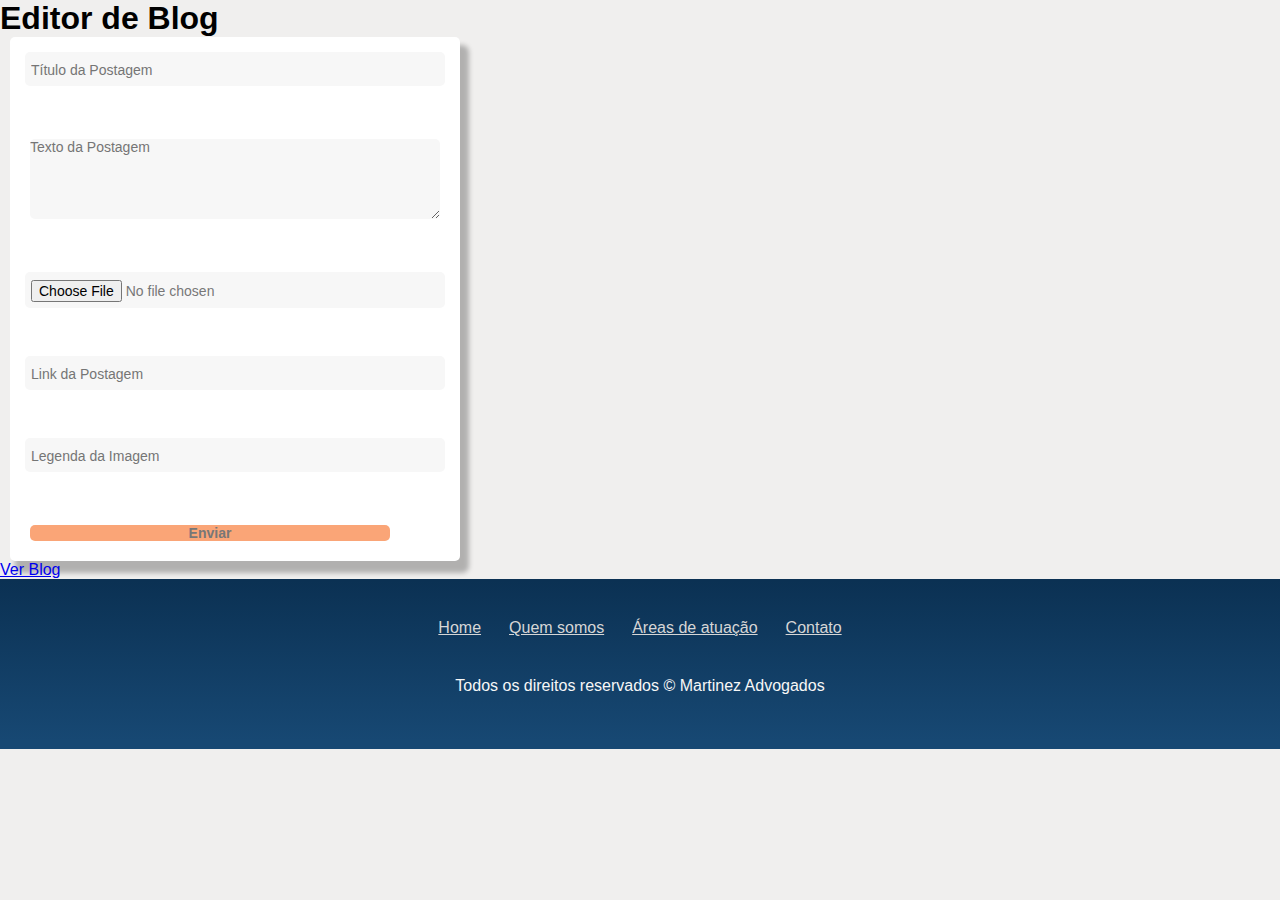
<file: blog-edit.html>
<!DOCTYPE html>
<html lang="pt-br">
<head>
    <meta charset="UTF-8">
    <meta name="viewport" content="width=device-width, initial-scale=1.0">
    <title>Martinez Advogado</title>
    <link href="./style.css" rel="stylesheet"> 
    <link rel="shortcut icon" type="imagex/png" href="./Captura-de-Tela-2024-04-04-às-17.03.46.ico">
    <link rel="stylesheet" href="https://cdnjs.cloudflare.com/ajax/libs/font-awesome/4.5.0/css/font-awesome.min.css">

    <script src="script.js"></script>
</head>

<body>
    <div class="editor-container">
        <h1>Editor de Blog</h1>
        <form id="postForm">
            <input type="text" id="postTitle" placeholder="Título da Postagem" required><br>
            <textarea id="postContent" rows="5" placeholder="Texto da Postagem" required></textarea><br>
            <input type="file" id="postImage" accept="image/*"><br>
            <input type="text" id="postLink" placeholder="Link da Postagem"><br>
            <input type="text" id="postImageCaption" placeholder="Legenda da Imagem"><br>
            <button type="button" onclick="savePost()">Enviar</button>
        </form>
        <a href="blog.html">Ver Blog</a>
    </div>
 


<footer>
    <nav class="nave2">
        <a class="linkmenu" href="./index.html">Home</a>
        <a class="linkmenu" href="./index.html#quemsomos">Quem somos</a>
        <a class="linkmenu" href="./servicos.html">Áreas de atuação</a>
        <a class="linkmenu" href="./contato.html">Contato</a>

      </nav>
      <p> Todos os direitos reservados © Martinez Advogados </p>
</footer>
 
</body>
</html>
</file>
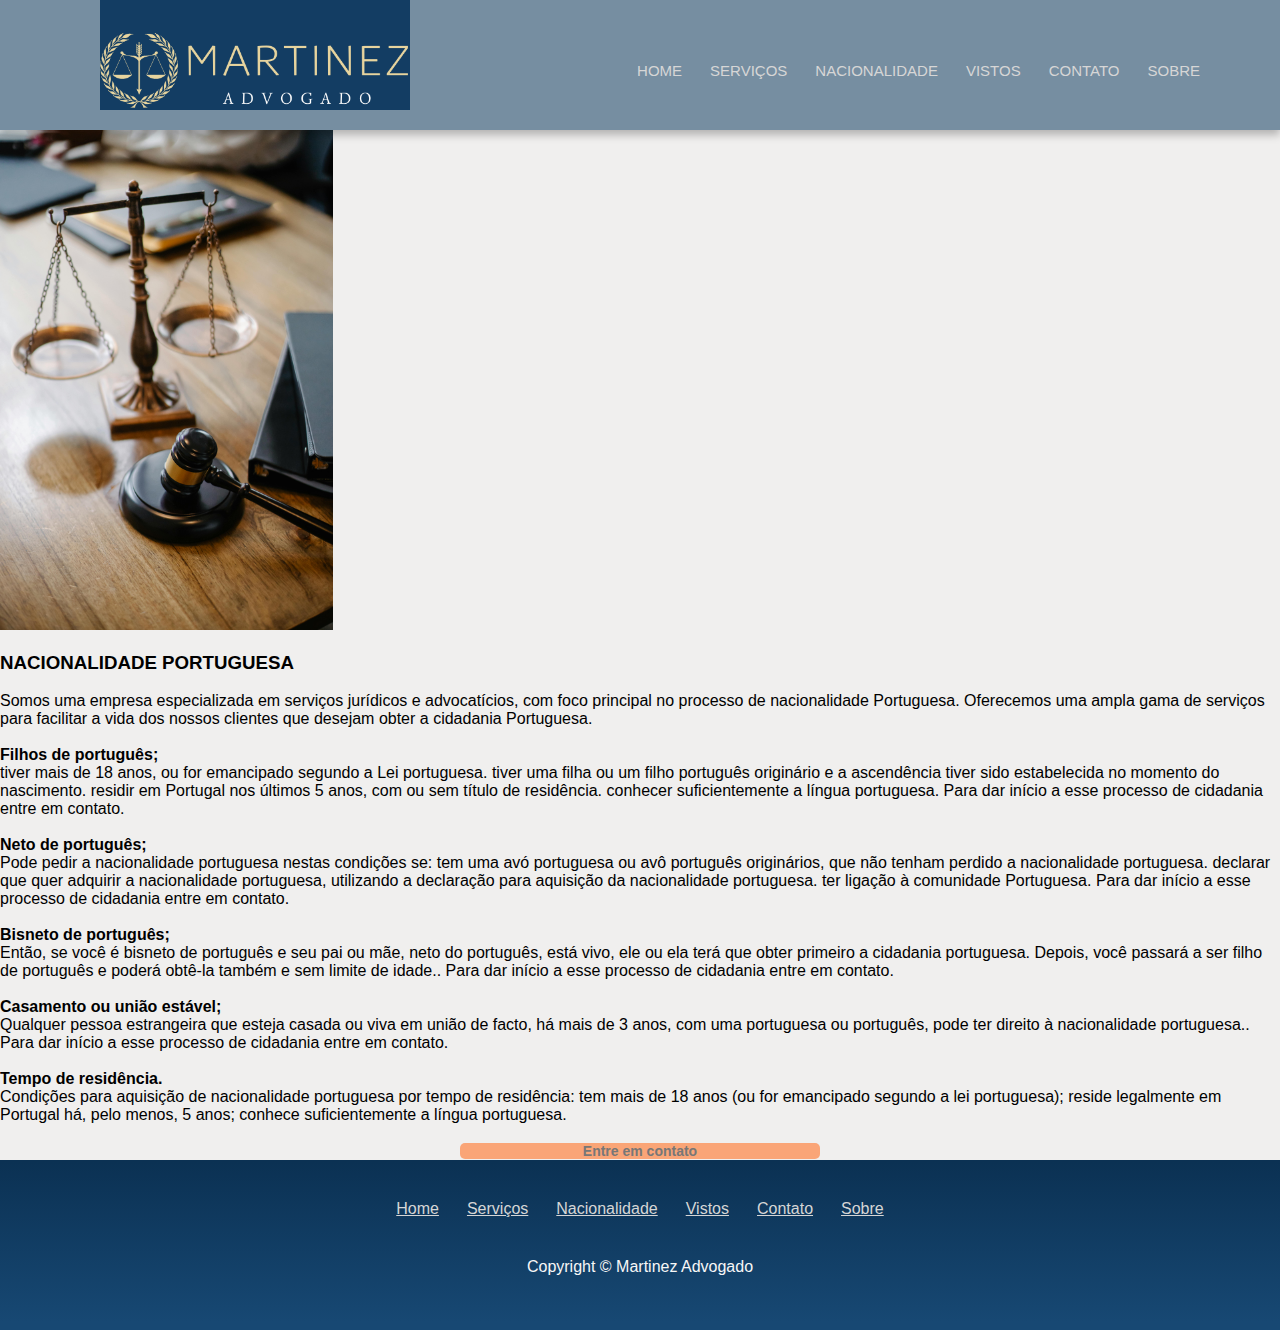
<file: nacionalidade.html>
<!DOCTYPE html>
<html lang="pt-br">
<head>
    <meta charset="UTF-8">
    <meta name="viewport" content="width=device-width, initial-scale=1.0">
    <title>Martinez Advogado</title>
    <link href="./style.css" rel="stylesheet"> 
    <script defer src="./app.js"></script>
</head>
<body>
    <header>
    <div class="brand">
        <img src="./logotipo moderna para escritório de advocacia (2) - cópia.png">
    </div>
      <nav class="nave">
        <a class="linkmenu" href="./index.html">Home</a>
        <a class="linkmenu" href="./servicos.html">Serviços</a>
        <a class="linkmenu" href="./nacionalidade.html">Nacionalidade</a>
        <a class="linkmenu" href="./contato.html">Vistos</a>
        <a class="linkmenu" href="./index.html#contatos">Contato</a>
        <a class="linkmenu" href="./contato.html">Sobre</a>

      </nav>
    </header>

<div class="servicios">
    <img class="foto10" src="./pexels-sora-shimazaki-5669619 (1).jpg" height="500px">
    <br> 
</div>
 <br> 

        <div class="nacionalidades" id="nacionalidade">
            <h3>NACIONALIDADE PORTUGUESA</h3>
            <br> 
            <p class="textoz">Somos uma empresa especializada em serviços jurídicos e advocatícios, com foco principal no processo de nacionalidade Portuguesa. Oferecemos uma ampla gama de serviços para facilitar a vida dos nossos clientes que desejam obter a cidadania Portuguesa.</p>

            <br>
            <ol>
             <li id="filho"><h4>Filhos de português;</h4></li>
             <p> tiver mais de 18 anos, ou for emancipado segundo a Lei portuguesa. tiver uma filha ou um filho português originário e a ascendência tiver sido estabelecida no momento do nascimento. residir em Portugal nos últimos 5 anos, com ou sem título de residência. conhecer suficientemente a língua portuguesa. Para dar início a esse processo de cidadania entre em contato.</p>
             <br>
             <li id="neto"><h4>Neto de português;</h4></li>
             <p> Pode pedir a nacionalidade portuguesa nestas condições se: tem uma avó portuguesa ou avô português originários, que não tenham perdido a nacionalidade portuguesa. declarar que quer adquirir a nacionalidade portuguesa, utilizando a declaração para aquisição da nacionalidade portuguesa. ter ligação à comunidade Portuguesa. Para dar início a esse processo de cidadania entre em contato.</p>
             <br>
 
             <li id="bisneto"><h4>Bisneto de português;</h4></li>
             <p> Então, se você é bisneto de português e seu pai ou mãe, neto do português, está vivo, ele ou ela terá que obter primeiro a cidadania portuguesa. Depois, você passará a ser filho de português e poderá obtê-la também e sem limite de idade.. Para dar início a esse processo de cidadania entre em contato.</p>
             <br>

             <li id="casamento"><h4>Casamento ou união estável;</h4></li>
             <p> Qualquer pessoa estrangeira que esteja casada ou viva em união de facto, há mais de 3 anos, com uma portuguesa ou português, pode ter direito à nacionalidade portuguesa.. Para dar início a esse processo de cidadania entre em contato.</p>
             <br>

             <li id="temporesidencia"><h4>Tempo de residência.</h4></li>
             <p>Condições para aquisição de nacionalidade portuguesa por tempo de residência: tem mais de 18 anos (ou for emancipado segundo a lei portuguesa); reside legalmente em Portugal há, pelo menos, 5 anos; conhece suficientemente a língua portuguesa.</p> 
             <br>

            </ol>
        </div>


        <div class="botaozinho">
            <a href="https://wa.me/351967900463"><button class="calltoaction"> Entre em contato </button> </a>
        </div>


    <footer>
        <nav class="nave2">
            <a class="linkmenu" href="./index.html">Home</a>
            <a class="linkmenu" href="./servicos.html">Serviços</a>
            <a class="linkmenu" href="./massagem.html">Nacionalidade</a>
            <a class="linkmenu" href="./contato.html">Vistos</a>
            <a class="linkmenu" href="./index.html#contatos">Contato</a>
            <a class="linkmenu" href="./sobre.html">Sobre</a>
    
          </nav>
          <p> Copyright © Martinez Advogado </p>
    </footer>
     
</body>
</html>
</file>
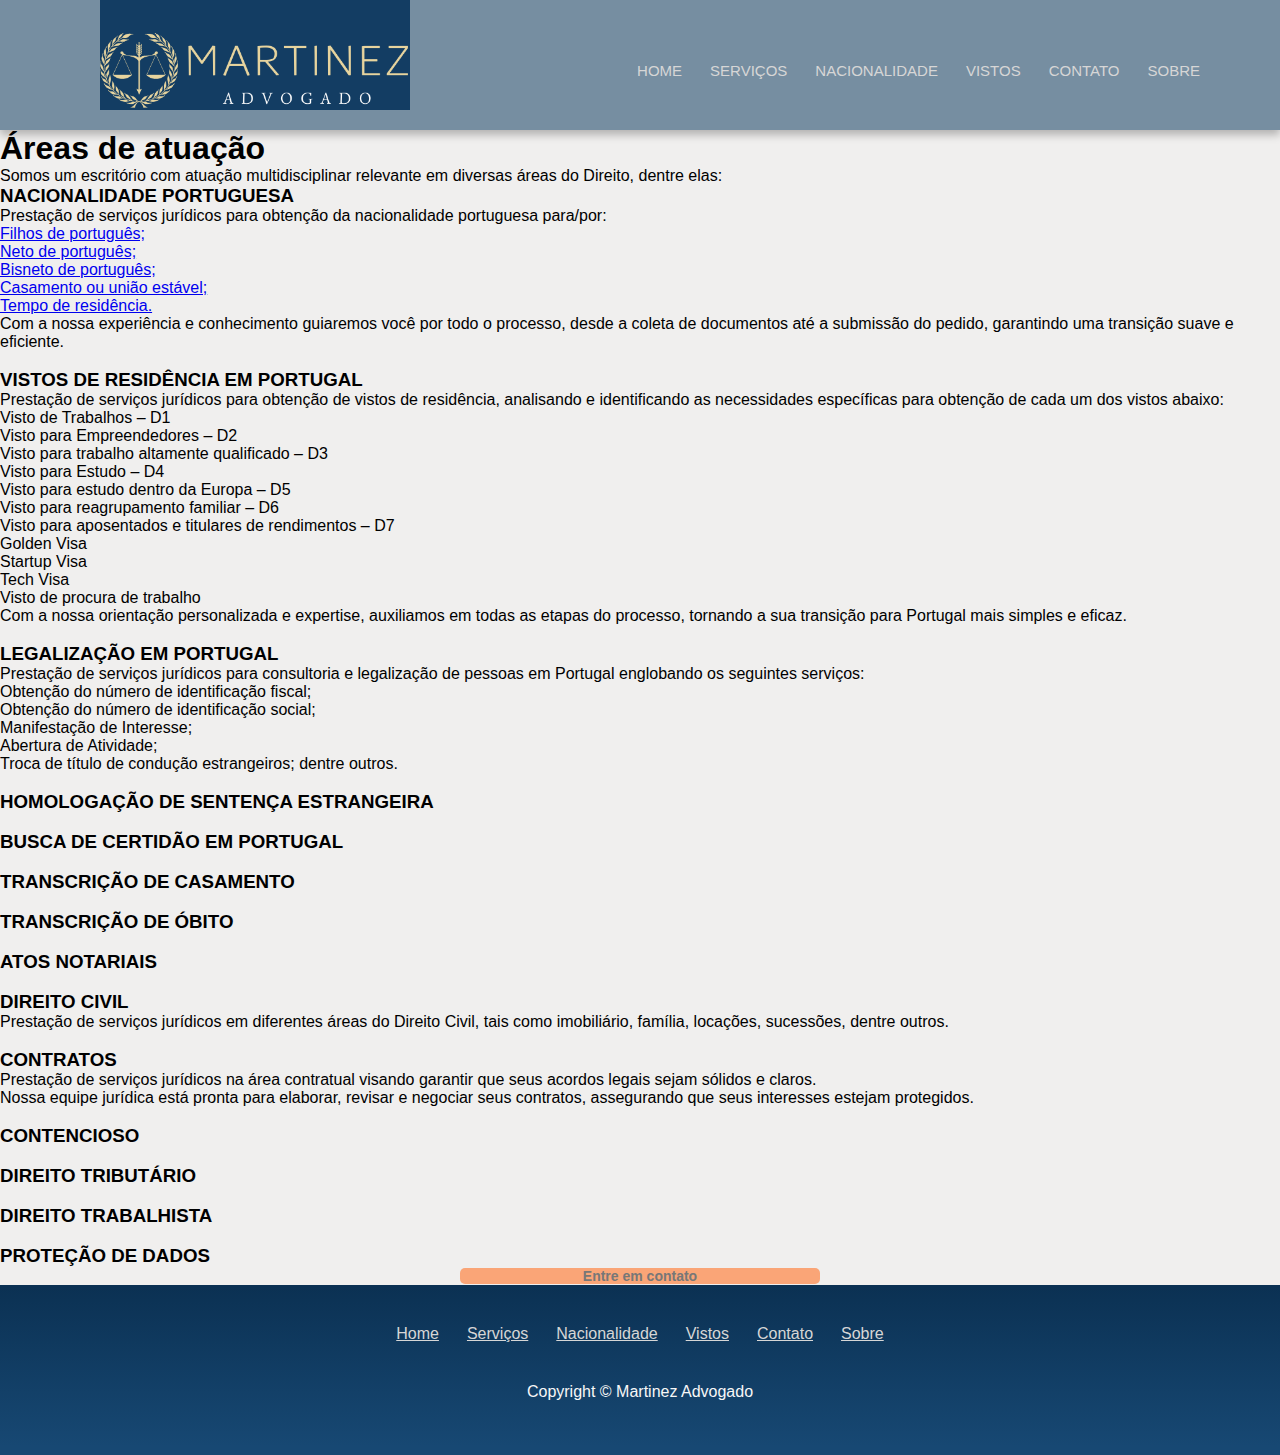
<file: servicos.html>
<!DOCTYPE html>
<html lang="pt-br">
<head>
    <meta charset="UTF-8">
    <meta name="viewport" content="width=device-width, initial-scale=1.0">
    <title>Martinez Advogado</title>
    <link href="./style.css" rel="stylesheet"> 
    <script defer src="./app.js"></script>
</head>
<body>
    <header>
    <div class="brand">
        <img src="./logotipo moderna para escritório de advocacia (2) - cópia.png">
    </div>
      <nav class="nave">
        <a class="linkmenu" href="./index.html">Home</a>
        <a class="linkmenu" href="./servicos.html">Serviços</a>
        <a class="linkmenu" href="./nacionalidade.html">Nacionalidade</a>
        <a class="linkmenu" href="./contato.html">Vistos</a>
        <a class="linkmenu" href="./index.html#contatos">Contato</a>
        <a class="linkmenu" href="./contato.html">Sobre</a>

      </nav>
    </header>



    <div class="servicos">
        <h1> Áreas de atuação </h1>
        <p>Somos um escritório com atuação multidisciplinar relevante em diversas áreas do Direito, dentre elas:
        </p>
        </div>

       <div class="atividade">
        <div class="card1">
        <h3>NACIONALIDADE PORTUGUESA</h3>
        <p>Prestação de serviços jurídicos para obtenção da nacionalidade portuguesa para/por:</p>
        
        <ol>
          <a href="./nacionalidade.html#filho"><li>Filhos de português;</li></a> 
          <a href="./nacionalidade.html#neto"><li>Neto de português;</li></a>
          <a href="./nacionalidade.html#bisneto"><li>Bisneto de português;</li></a>
          <a href="./nacionalidade.html#casamento"><li>Casamento ou união estável;</li></a>
          <a href="./nacionalidade.html#temporesidencia"> <li>Tempo de residência.</li></a>
        </ol>
      <p>  Com a nossa experiência e conhecimento guiaremos você por todo o processo, desde a coleta de documentos até a submissão do pedido, garantindo uma transição suave e eficiente. </p>
    </div>

      <br>
      <div class="card2" id="vistos">
       <h3>VISTOS DE RESIDÊNCIA EM PORTUGAL</h3> 
       <p> Prestação de serviços jurídicos para obtenção de vistos de residência, analisando e identificando as necessidades específicas para obtenção de cada um dos vistos abaixo:</p>
       <ul>
        <li>Visto de Trabalhos – D1       </li>    
        <li>Visto para Empreendedores – D2</li>
        <li>Visto para trabalho altamente qualificado – D3    </li>              
        <li>Visto para Estudo – D4</li>
        <li>Visto para estudo dentro da Europa – D5        </li>                    
        <li>Visto para reagrupamento familiar – D6 </li>
        <li>Visto para aposentados e titulares de rendimentos – D7</li>  
        <li>Golden Visa</li>
        <li>Startup Visa</li>                                                                           
        <li>Tech Visa</li>
        <li>Visto de procura de trabalho</li>
        </ul> 
        <p>Com a nossa orientação personalizada e expertise, auxiliamos em todas as etapas do processo, tornando a sua transição para Portugal mais simples e eficaz.</p>
        </div>
        <br>

        <h3 id="legalizacao">LEGALIZAÇÃO EM PORTUGAL</h3>
       <p>Prestação de serviços jurídicos para consultoria e legalização de pessoas em Portugal englobando os seguintes serviços:</p> 
        <ul>
        <li>Obtenção do número de identificação fiscal;</li> 
        <li>Obtenção do número de identificação social;</li> 
        <li>Manifestação de Interesse;</li> 
        <li>Abertura de Atividade;</li> 
        <li>Troca de título de condução estrangeiros; dentre outros.</li> 
        </ul>
        <br>
       <h3>HOMOLOGAÇÃO DE SENTENÇA ESTRANGEIRA</h3> 
       <br>

       <h3> BUSCA DE CERTIDÃO EM PORTUGAL</h3>
       <br>

       <h3>TRANSCRIÇÃO DE CASAMENTO</h3>
       <br>

       <h3> TRANSCRIÇÃO DE ÓBITO</h3>
        <br>

        <h3> ATOS NOTARIAIS</h3>
        <br>
        <h3> DIREITO CIVIL</h3>
        <p>Prestação de serviços jurídicos em diferentes áreas do Direito Civil, tais como imobiliário, família, locações, sucessões, dentre outros.</p>
        <br>

        <h3>CONTRATOS</h3> 
       <p>Prestação de serviços jurídicos na área contratual visando garantir que seus acordos legais sejam sólidos e claros.</p>
       <p>Nossa equipe jurídica está pronta para elaborar, revisar e negociar seus contratos, assegurando que seus interesses estejam protegidos.</p>
       <br>

       <h3> CONTENCIOSO</h3>
       <br>

       <h3>DIREITO TRIBUTÁRIO</h3>
       <br>

       <h3> DIREITO TRABALHISTA</h3>
       <br>

       <h3>PROTEÇÃO DE DADOS</h3>
                
    </div>

<div class="botaozinho">
    <a href="https://wa.me/351967900463"><button class="calltoaction"> Entre em contato </button> </a>
</div>
    <footer>
        <nav class="nave2">
            <a class="linkmenu" href="./index.html">Home</a>
            <a class="linkmenu" href="./servicos.html">Serviços</a>
            <a class="linkmenu" href="./nacionalidade.html">Nacionalidade</a>
            <a class="linkmenu" href="./contato.html">Vistos</a>
            <a class="linkmenu" href="./index.html#contatos">Contato</a>
            <a class="linkmenu" href="./sobre.html">Sobre</a>
    
          </nav>
          <p> Copyright © Martinez Advogado </p>
    </footer>
     
</body>
</html>
</file>
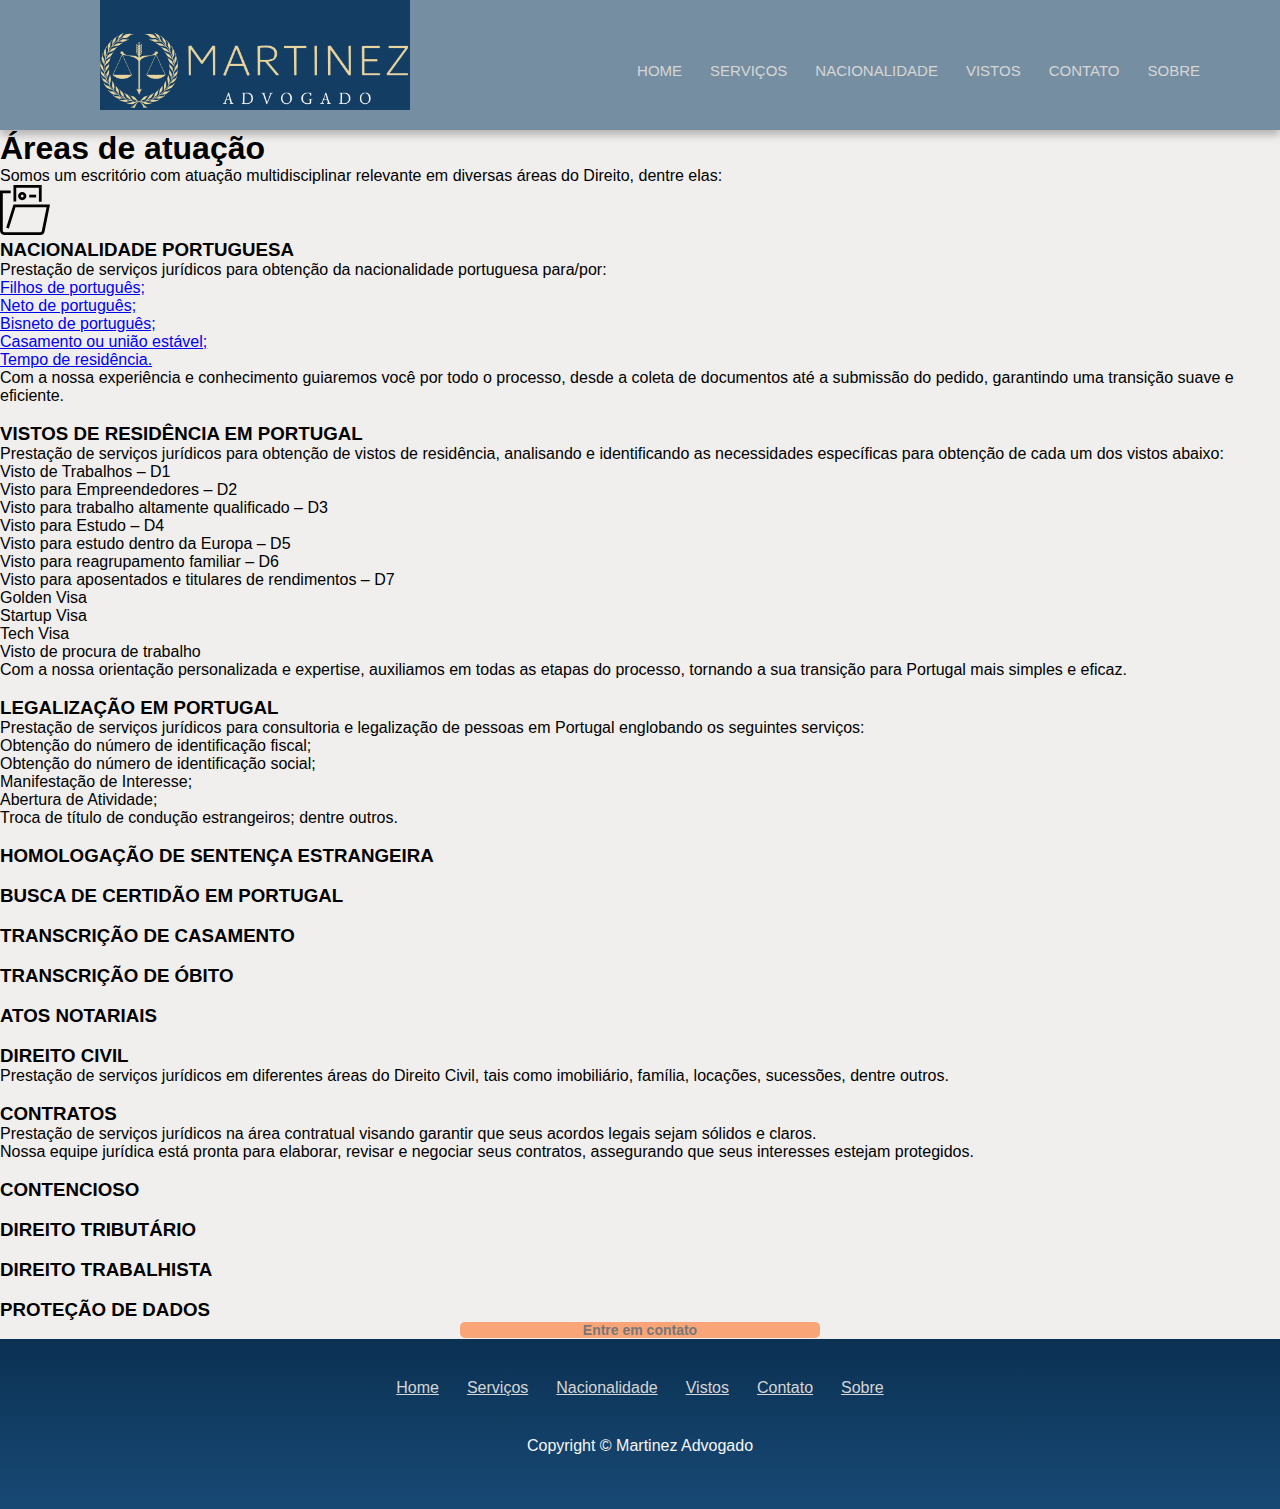
<file: servicos2.html>
<!DOCTYPE html>
<html lang="pt-br">
<head>
    <meta charset="UTF-8">
    <meta name="viewport" content="width=device-width, initial-scale=1.0">
    <title>Martinez Advogado</title>
    <link href="./style.css" rel="stylesheet"> 
    <script defer src="./app.js"></script>
</head>
<body>
    <header>
    <div class="brand">
        <img src="./logotipo moderna para escritório de advocacia (2) - cópia.png">
    </div>
      <nav class="nave">
        <a class="linkmenu" href="./index.html">Home</a>
        <a class="linkmenu" href="./servicos.html">Serviços</a>
        <a class="linkmenu" href="./nacionalidade.html">Nacionalidade</a>
        <a class="linkmenu" href="./contato.html">Vistos</a>
        <a class="linkmenu" href="./index.html#contatos">Contato</a>
        <a class="linkmenu" href="./contato.html">Sobre</a>

      </nav>
    </header>



    <div class="servicos">
        <h1> Áreas de atuação </h1>
        <p>Somos um escritório com atuação multidisciplinar relevante em diversas áreas do Direito, dentre elas:
        </p>
        </div>

       <div class="atividade">
        <div class="card1">
            <img class="svgcard" src="./bank-svgrepo-com.svg" height="50px">
        <h3>NACIONALIDADE PORTUGUESA</h3>
        <p>Prestação de serviços jurídicos para obtenção da nacionalidade portuguesa para/por:</p>
        
        <ol>
          <a href="./nacionalidade.html#filho"><li>Filhos de português;</li></a> 
          <a href="./nacionalidade.html#neto"><li>Neto de português;</li></a>
          <a href="./nacionalidade.html#bisneto"><li>Bisneto de português;</li></a>
          <a href="./nacionalidade.html#casamento"><li>Casamento ou união estável;</li></a>
          <a href="./nacionalidade.html#temporesidencia"> <li>Tempo de residência.</li></a>
        </ol>
      <p>  Com a nossa experiência e conhecimento guiaremos você por todo o processo, desde a coleta de documentos até a submissão do pedido, garantindo uma transição suave e eficiente. </p>
    </div>

      <br>
      <div class="card2">
        
       <h3>VISTOS DE RESIDÊNCIA EM PORTUGAL</h3> 
       <p> Prestação de serviços jurídicos para obtenção de vistos de residência, analisando e identificando as necessidades específicas para obtenção de cada um dos vistos abaixo:</p>
       <ul>
        <li>Visto de Trabalhos – D1       </li>    
        <li>Visto para Empreendedores – D2</li>
        <li>Visto para trabalho altamente qualificado – D3    </li>              
        <li>Visto para Estudo – D4</li>
        <li>Visto para estudo dentro da Europa – D5        </li>                    
        <li>Visto para reagrupamento familiar – D6 </li>
        <li>Visto para aposentados e titulares de rendimentos – D7</li>  
        <li>Golden Visa</li>
        <li>Startup Visa</li>                                                                           
        <li>Tech Visa</li>
        <li>Visto de procura de trabalho</li>
        </ul> 
        <p>Com a nossa orientação personalizada e expertise, auxiliamos em todas as etapas do processo, tornando a sua transição para Portugal mais simples e eficaz.</p>
        </div>
        <br>

        <h3>LEGALIZAÇÃO EM PORTUGAL</h3>
       <p>Prestação de serviços jurídicos para consultoria e legalização de pessoas em Portugal englobando os seguintes serviços:</p> 
        <ul>
        <li>Obtenção do número de identificação fiscal;</li> 
        <li>Obtenção do número de identificação social;</li> 
        <li>Manifestação de Interesse;</li> 
        <li>Abertura de Atividade;</li> 
        <li>Troca de título de condução estrangeiros; dentre outros.</li> 
        </ul>
        <br>
       <h3>HOMOLOGAÇÃO DE SENTENÇA ESTRANGEIRA</h3> 
       <br>

       <h3> BUSCA DE CERTIDÃO EM PORTUGAL</h3>
       <br>

       <h3>TRANSCRIÇÃO DE CASAMENTO</h3>
       <br>

       <h3> TRANSCRIÇÃO DE ÓBITO</h3>
        <br>

        <h3> ATOS NOTARIAIS</h3>
        <br>
        <h3> DIREITO CIVIL</h3>
        <p>Prestação de serviços jurídicos em diferentes áreas do Direito Civil, tais como imobiliário, família, locações, sucessões, dentre outros.</p>
        <br>

        <h3>CONTRATOS</h3> 
       <p>Prestação de serviços jurídicos na área contratual visando garantir que seus acordos legais sejam sólidos e claros.</p>
       <p>Nossa equipe jurídica está pronta para elaborar, revisar e negociar seus contratos, assegurando que seus interesses estejam protegidos.</p>
       <br>

       <h3> CONTENCIOSO</h3>
       <br>

       <h3>DIREITO TRIBUTÁRIO</h3>
       <br>

       <h3> DIREITO TRABALHISTA</h3>
       <br>

       <h3>PROTEÇÃO DE DADOS</h3>
                
    </div>

<div class="botaozinho">
    <a href="https://wa.me/351967900463"><button class="calltoaction"> Entre em contato </button> </a>
</div>
    <footer>
        <nav class="nave2">
            <a class="linkmenu" href="./index.html">Home</a>
            <a class="linkmenu" href="./servicos.html">Serviços</a>
            <a class="linkmenu" href="./massagem.html">Nacionalidade</a>
            <a class="linkmenu" href="./contato.html">Vistos</a>
            <a class="linkmenu" href="./index.html#contatos">Contato</a>
            <a class="linkmenu" href="./sobre.html">Sobre</a>
    
          </nav>
          <p> Copyright © Martinez Advogado </p>
    </footer>
     
</body>
</html>
</file>
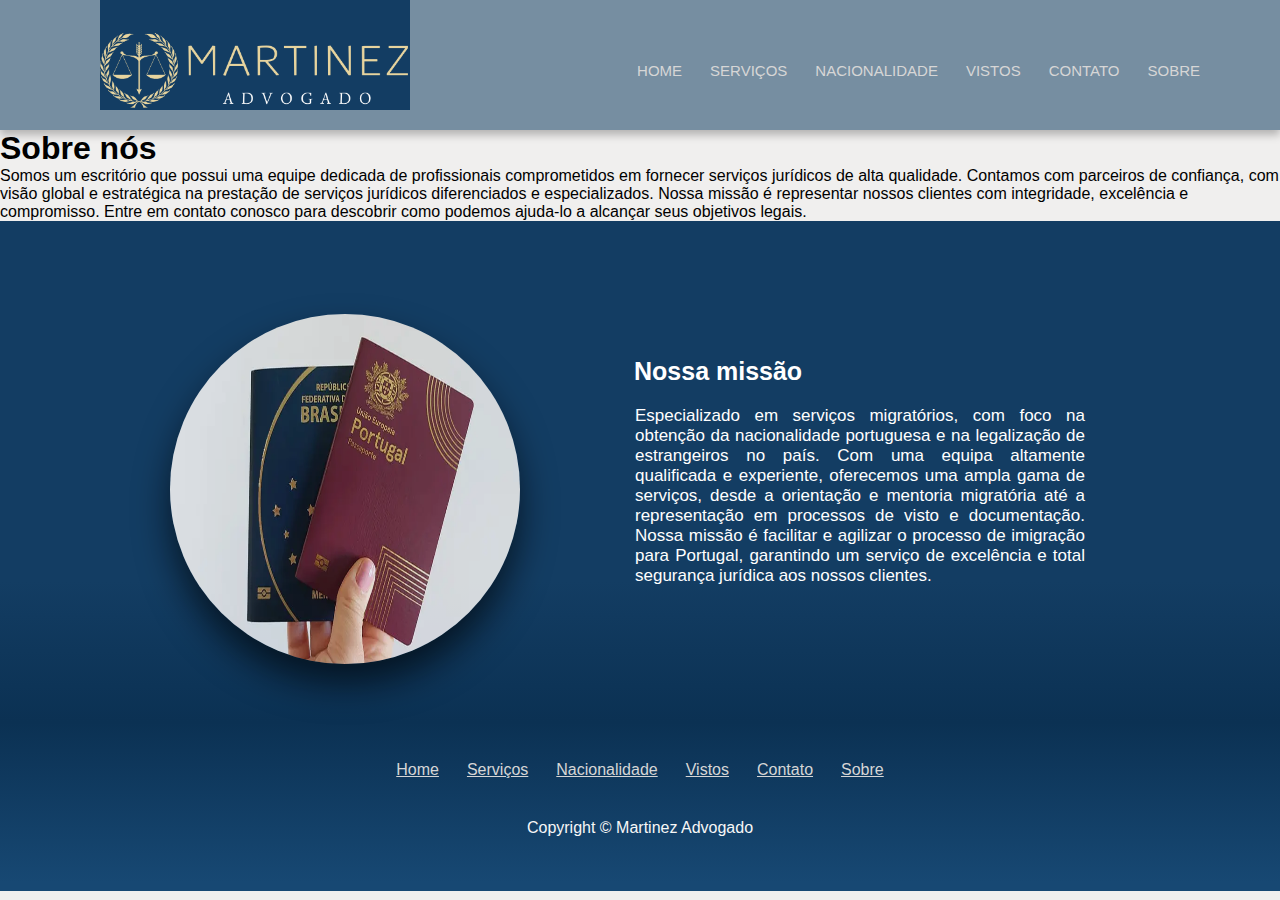
<file: sobre.html>
<!DOCTYPE html>
<html lang="pt-br">
<head>
    <meta charset="UTF-8">
    <meta name="viewport" content="width=device-width, initial-scale=1.0">
    <title>Martinez Advogado</title>
    <link href="./style.css" rel="stylesheet"> 
    <script defer src="./app.js"></script>
</head>
<body>
    <header>
    <div class="brand">
        <img src="./logotipo moderna para escritório de advocacia (2) - cópia.png">
    </div>
      <nav class="nave">
        <a class="linkmenu" href="./index.html">Home</a>
        <a class="linkmenu" href="./terapeutas.html">Serviços</a>
        <a class="linkmenu" href="./massagem.html">Nacionalidade</a>
        <a class="linkmenu" href="./contato.html">Vistos</a>
        <a class="linkmenu" href="./contato.html">Contato</a>
        <a class="linkmenu" href="./contato.html">Sobre</a>

      </nav>
    </header>

 <div class="adv">
    <div class="img-glauco">
        
    </div>
    <div class="text5">
    <h1> Sobre nós </h1>
    <p> Somos um escritório que possui uma equipe dedicada de profissionais comprometidos em fornecer serviços jurídicos de alta qualidade.
      Contamos com parceiros de confiança, com visão global e estratégica na prestação de serviços jurídicos diferenciados e especializados.
      Nossa missão é representar nossos clientes com integridade, excelência e compromisso.
      Entre em contato conosco para descobrir como podemos ajuda-lo a alcançar seus objetivos legais.
       </p>
    </div>
 </div>

    <div class="feat2">
        <div class="img1">
        <img src="./cidadania-portuguesa.webp" height="300px" width="400px">
        </div>
            <div class="text1">
           <h2> Nossa missão</h2>
           <p> Especializado em serviços migratórios, com foco na obtenção da nacionalidade portuguesa e na legalização de estrangeiros no país. Com uma equipa altamente qualificada e experiente, oferecemos uma ampla gama de serviços, desde a orientação e mentoria migratória até a representação em processos de visto e documentação. Nossa missão é facilitar e agilizar o processo de imigração para Portugal, garantindo um serviço de excelência e total segurança jurídica aos nossos clientes.</p>
           </div>
        </div>
        
 
        <footer>
          <nav class="nave2">
              <a class="linkmenu" href="./index.html">Home</a>
              <a class="linkmenu" href="./servicos.html">Serviços</a>
              <a class="linkmenu" href="./massagem.html">Nacionalidade</a>
              <a class="linkmenu" href="./contato.html">Vistos</a>
              <a class="linkmenu" href="./contato.html">Contato</a>
              <a class="linkmenu" href="./sobre.html">Sobre</a>
      
            </nav>
            <p> Copyright © Martinez Advogado </p>
      </footer>
</body>
</html>
</file>
<file: style.css>
* {
    margin: 0;
    padding: 0;
    box-sizing: border-box;
    font-family: sans-serif;
}

html {
    margin: 0;
    padding: 0;
}

header {
    background-color: #133e638c;
    display: flex;
    flex-direction: row;
    justify-content: space-between;
    padding: 20px;
    height: 130px;
    box-shadow: 0 5px 8px rgba(0, 0, 0, 0.252);
    position: relative;
    z-index: 1;
}



.brand img{
 height: 310px;
 width: 310px;
 margin-top: -220px;
 margin-left: 80px;

}

.nave {
    display: flex;
    flex-wrap: wrap;
    justify-content: center;
    align-items: center;
    gap: 8px;
    padding-right: 50px;

}

.nave a {
    text-decoration: none;
    padding: 10px;
    color: #d6d6d6;
    padding-top: 20px;
    text-transform: uppercase;
    font-size: 15px;
 
}

.nave a:hover {
    color: #ffffff;
    border-radius: 50px;
    box-shadow: 0px 0px 10px 1px rgba(0, 0, 0, 0.448);
    background: rgba(11, 49, 83, 0.33);
    background: linear-gradient(0deg, rgba(11, 49, 83, 0.385) 0%, rgba(23, 72, 115, 0.339) 56%);
    transition:0.3s;
} 


/*

A partir daqui é o corpo do site

*/

body {
    background-color: #F0efee;
}

.heroe {
    width: 100%;
    height: 100vh;
    display: flex;
    flex-direction: column;
    justify-content: center;
    align-items: center;  
}

.heroe {
    background-image: url(./Design\ sem\ nome.png);
    background-size:cover;
    z-index:-1;
    margin-top: -129px;
    background-attachment:fixed;
    
}

.heroe1 {
    display: flex;
    flex-direction: column;
    justify-content: center;
    align-items: center;
    gap: 10px;
    padding: 20px;
    z-index: 1;
    font-size: larger;
}
.heroe h1 {
    margin-bottom: 10px;
    text-shadow: 1px 1px 5px rgb(0, 0, 0); ;
    margin-top: 190px;
    color: #d6d6d6;
   text-align:center;
}

/*

A partir daqui é Features

*/


.areas {
    display: flex;
    justify-content: center;
    align-items: center;
    padding-top: 50px;
    background-color: #0b3153;
    text-transform: uppercase;
    color: #F0efee;
}



.features {
    display: grid;
    grid-template-columns: 1fr 1fr 1fr;
    width: 100%;
    height: 100%;
    gap:50px;
    padding-top: 80px;
    background-color: #0b3153;
    margin-top: -20px;
    padding: 80px;
    display: flex;
    flex-wrap: wrap;    
    justify-content: center;
    align-items: center;
}

.features img {
    position: relative;
    top: -56px;
    left: calc(50% - 36px);
    border-radius: 50%;
    border: 8px solid #79a3c8;
    display: flex;
    justify-content: center;
    align-items: center;
    flex-direction: column;
    text-align: center;
    width: 72px;
    height: 72px;
    background-color: #ffffff;
    padding: 10px;   
    
}


.features .serv1:hover  img {
    background-color: #79a3c8;
    border: 4px solid #F0efee;
    transition: 0.3s;
}


.serv1 {
   padding: 20px;
   width: 350px;
   border: 1px solid rgba(0, 0, 0, 0.456);
   height: 550px;
   background-color: #fefefe;
   box-shadow: 0 10px 18px #08080849;
   padding: 20px;
   font-size: 17px;
}

.serv1 > p {
   margin-top: -10px;
   display: flex;
   flex-direction: column;
   justify-content: center;
   align-items: center;
   text-align: justify;
   color: rgb(119, 117, 117);
 font-family: Georgia, 'Times New Roman', Times, serif;
}



.serv1 > h3 {
    display: flex;
    justify-content: center;
    align-items: center;
    margin-top: -35px;
    margin-bottom: 20px;
    margin-bottom: 35px;
    text-transform: uppercase;
    color: rgb(57, 57, 57);
    font-family: Georgia, 'Times New Roman', Times, serif;

}

.serv1 li{
    list-style: none;
    color: rgb(119, 117, 117);
    line-height: 20px;
    font-family: Georgia, 'Times New Roman', Times, serif;

}

.outros-serv li {
    list-style:inside;
    color: rgb(119, 117, 117);
    line-height: 20px;
    font-family: Georgia, 'Times New Roman', Times, serif;
}



.features img {
    animation: efeito2 linear;
    animation-range: entry 0% cover 15%;
    animation-timeline: view();
    
}

#card0  {
    animation: efeito2 linear;
    animation-range: entry 0% cover 25%;
    animation-timeline: view();

}



@keyframes efeito2 {
    from { 
    transform: translateY(100px);
    opacity: 0;
    }
    to { transform: translateY(0px);
    opacity: 1;
    }
}


#aria {
    animation: atuacion linear;
    animation-range: entry 10% cover 30%;
    animation-timeline: view();
}
@keyframes atuacion {
    from {transform: translateY(50px);
        opacity: 0.5;
        }
        to { transform: translateY(0px);
        opacity: 1;
        }
}

#cardx {
    animation: efeitox linear;
    animation-range: entry 0% cover 30%;
    animation-timeline: view();
}

@keyframes efeitox{
    from { 
        transform: translateY(150px);
        opacity: 0;
        }
        to { transform: translateY(0px);
        opacity: 1;
        }
}

#cardi {
    animation: efeitoi linear;
    animation-range: entry 0% cover 35%;
    animation-timeline: view();
}

@keyframes efeitoi{
    from { 
        transform: translateY(200px);
        opacity: 0;
        }
        to { transform: translateY(0px);
        opacity: 1;
        }
}

/*
Botao fixo whatsapp
*/

.btn-whatsapp {
    position: fixed;
    width: 55px;
    height: 55px;
    bottom: 40px;
    right: 30px;
    background-color: #25d365be;
    border: 3px solid white;
    color: #fff;
    border-radius: 50px;
    text-align: center;
    font-size: 30px;
    box-shadow: 1px 4px 3px #0000006c;
    z-index: 1000;
    animation: whats linear;
    animation-range: entry 0% cover 80%;
    animation-timeline: view();
}


.fa-whatsapp {
    margin-top: 10px;
    animation: whats linear;
    animation-range: entry 0% cover 65%;
    animation-timeline: view();
}

@keyframes whats {
    0% {transform: translateX(500px); opacity: 0;}
    50% {opacity: 0; }
    100% {transform: translateX(0px); opacity: 1;}
}


/* Feature 2
*/

.feat2 {
    height: 500px;
    display: flex;
    justify-content:space-evenly;
    align-items: center;
    width: 100%;
    background: rgb(19,61,99);
background: linear-gradient(180deg, rgba(19,61,99,1) 72%, rgba(11,49,83,1) 100%);
    display: wrap;
    flex-wrap: wrap;

}


.img1 img {
    border-radius: 400px;
    height: 280px;
    width: 280px;
    margin-top:40px;
    box-shadow: 0 20px 35px rgba(0, 0, 0, 0.497);
    margin-left: -100px;
    opacity: 0.9;
}

.text1 {
    margin-left: -200px;
    padding: 15px;
}

.text1 h2{
    display: flex;
    flex-direction: column;
    flex-wrap: wrap;
    justify-content:start;
    align-items: start;
    text-align: justify;
    color: #fff;
    font-size: 25px;
    margin-left: 119px;
    
}

.text1 p {
    margin-left: 120px;
    display: flex;
    flex-direction: column;
    flex-wrap: wrap;
    width: 450px;
    justify-content:flex-end;
    align-items: end;
    text-align: justify;
    color: #fff;
    font-size: 17px;
}

.text1 h2 {
    padding-bottom: 20px;

}

.text1 {
    animation: efeito1 linear;
    animation-range: entry 0% cover 35%;
    animation-timeline: view();
}



@keyframes efeito1 {

    from { 
       transform: translateY(90px);
       opacity: 0;
    }

    to { transform: translateY(0px);
        opacity: 1;
    }
}

.img1 {
   animation: imgx linear;
   animation-range: entry 5% cover 35%;
   animation-timeline: view();
}

@keyframes imgx {
    from { transform: translateY(180px);
        opacity: 0;
     
     }
 
     to { transform: translateY(0px);
       opacity: 1;
     }
}


/* CONTATO
*/

.contatos {
    display: flex;
    flex-direction: row;
    padding: 100px;
    justify-content: space-around;
    height: 550px;
    flex-wrap: nowrap;
    background: rgb(11,49,83);
background: linear-gradient(180deg, rgba(11,49,83,1) 18%, rgba(19,61,99,1) 69%);
    color: white;
    margin-top: -2px;
}

.contato-texto {
    width: 400px;
    
}

.contato-texto h1 {
    padding-bottom: 20px;
}

.contato-texto p {
    text-align: justify;
}
.contato-org {
    display: flex;
    gap: 15px;
    color: #faa577;
}

.iconss {
    display: flex;
    flex-direction: column;
    gap: 11px;
}
.iconss img {
    height: 22px;
}

.formulario {
    align-items: center;
    display: flex;
    gap: 10px;
    height: 100%;
    justify-content: center;
    margin-left: 15px;
}

.formulario h1 {
    font-size: larger;
}

form {
    background-color: rgb(255, 255, 255);
    border-radius: 5px;
    box-shadow: 7px 10px 5px 2px #00000043;
    display: flex;
    flex-direction: column;
    gap: 20px;
    margin: 0 10px;
    padding: 20px;
    width: 450px;
}


form input {
    padding: 6px;
    margin: -5px;
    padding-top: 8px;
    line-height: 20px;
}

#scales {
 margin:2px;
}
label {
    color: black;
    font-size: 14px;
}

.botao1{
    position: relative;
    display: flex;
    justify-content: center;
    align-items: center;
    color:#0b3153;

}
input, textarea, button {
    background-color: #f7f7f7;
    border: none;
    color: #777;
    font-size: 14px;
    outline: none;
    border-radius: 5px;

}

button {
    cursor: pointer;
    font-weight: bold;
    background-color: #faa577;
    width:40vh;    
}

button:hover {
    background-color: #133d63;
    color: rgb(255, 255, 255);
    transition: 0.3s;
}

.botao1 {
    padding-top: 8px;
    padding-bottom: 8px;
    border-radius: 5px;
    box-shadow: 0 3px 5px #00000040;
}

.botaozinho {
    display: flex;
    flex-direction: row;
    justify-content: center;
    align-items: center;
}

.lista {
    list-style: none;
    line-height: 30px;
    margin-top: -5px;
    line-height: 33px;
}

.contato-texto {    animation: efeito3 linear;
    animation-range: entry 0% cover 30%;
    animation-timeline: view();
    
    }


@keyframes efeito3 {

    from { 
        transform: translateX(-100px);
        opacity: 0;
     }
 
     to { transform: translateX(0px);
         opacity: 1;
     }
}

/*
FOOTER
*/

footer {
 height: 170px;
 background: rgb(11,49,83);
background: linear-gradient(180deg, rgba(11,49,83,1) 1%, rgba(23,72,115,1) 95%);

}

.nave2 {
display: flex;
flex-wrap: wrap;
justify-content: center;
align-items: center;
gap: 8px;
padding-top: 20px;
}


.nave2 a {
    padding: 10px;
    color: #d6d6d6;
    padding-top: 20px;
}

.nave2 a:hover {
    color: #ffffff;
    background: rgb(11,49,83);
background: linear-gradient(0deg, rgba(11,49,83,1) 0%, rgba(23,72,115,1) 56%);
    border-radius: 10px;
    transition:0.3s;
} 

footer p {
    display:flex;
    justify-content: center;
    align-items: center;
    padding-top: 30px;
    color: #f7f7f7;
}


/*

----------- A partir daqui dispositivos móveis -------------------------
*/


@media (max-width: 955px) {


    header {
        background-color: #133e638c;
        display: flex;
        flex-direction: column;
        justify-content: center;
        align-items: center;
        padding: 20px;
        height: 180px;
        box-shadow: 0 5px 8px rgba(0, 0, 0, 0.252);
        position: relative;
        z-index: 1;
    }
    
    
    
    .brand img{
     height: 280px;
     width: 280px;
     margin-top: -210px;
    margin-left: -40px;
    }
    
    .nave {
        display: flex;
        flex-wrap: nowrap;
        flex-direction: row;
        justify-content: center;
        align-items: center;
        padding-left: 10%;    
    }
    
    .nave a {
        text-decoration: none;
        color: #d6d6d6;
        text-transform: uppercase;
        font-size: 12px;
    }
    
    .nave a:hover {
        color: #ffffff;
        transition:0.3s;
    } 
    
    



.heroe {
    width: 100%;
    height: 100vh;
    display: flex;
    flex-direction: column;
    justify-content: center;
    align-items: center;  
}

.heroe {
    background-image: url(./Design\ sem\ nome.png);
    background-size:cover;
    z-index:-1;
    margin-top: -179px;
    background-attachment:fixed;
}

.heroe1 {
    display: flex;
    flex-direction: column;
    justify-content: center;
    align-items: center;
    gap: 10px;
    padding: 20px;
    z-index: 1;
    font-size: larger;
}
.heroe h1 {
    margin-bottom: 10px;
    text-shadow: 1px 1px 5px rgb(0, 0, 0); ;
    margin-top: 190px;
    color: #d6d6d6;
}






.feat2 {
    height: auto;
    display: flex;
    justify-content:space-evenly;
    align-items: center;
    width: auto;
    background-color: #133d63;
    display: wrap;
    flex-wrap: wrap;
    padding-top: 40px;

}


.img1 img {
    border-radius: 400px;
    height: 250px;
    width: 250px;
    margin-top:40px;
    box-shadow: 0 20px 35px rgba(0, 0, 0, 0.581);
    margin-left: auto;
    margin-bottom: 40px;
}

.text1 {
    padding: 15px;
}

.text1 h2{
    display: flex;
    flex-direction: column;
    flex-wrap: wrap;
    justify-content:start;
    align-items: start;
    text-align: justify;
    color: #fff;
    font-size: 25px;
    margin-left: 228px;
    
}

.text1 p {
    display: flex;
    flex-wrap: wrap;
    width: auto;
    justify-content:center;
    align-items: center;
    text-align: justify;
    color: #fff;
    font-size: 17px;
    padding-right: 40px;
    padding-left: 110px;
}

.text1 h2 {
    padding-bottom: 20px;

}

.text1 {
    animation: efeito1 linear;
    animation-range: entry 0% cover 45%;
    animation-timeline: view();

}



@keyframes efeito1 {

    from { 
       transform: translateY(90px);
       opacity: 0;
    }

    to { transform: translateY(0px);
        opacity: 1;
    }
}

.img1 {
   animation: imgx linear;
   animation-range: entry 5% cover 30%;
   animation-timeline: view();
}

@keyframes imgx {
    from { transform: translateY(180px);
        opacity: 0;
     
     }
 
     to { transform: translateY(0px);
       opacity: 1;
     }
}






.areas {
    display: flex;
    justify-content: center;
    align-items: center;
    padding-top: 50px;
    background-color: #0b3153;
    text-transform: uppercase;
    color: #F0efee;
}

.features {
    display: grid;
    grid-template-columns: 1fr 1fr 1fr;
    width: 100%;
    height: 100%;
    gap:50px;
    padding-top: 80px;
    background-color: #0b3153;
    margin-top: -20px;
    padding: 80px;
    display: flex;
    flex-wrap: wrap;    
    justify-content: center;
    align-items: center;
}

.features img {
    position: relative;
    top: -56px;
    left: calc(50% - 36px);
    border-radius: 50%;
    border: 8px solid #344D63;
    display: flex;
    justify-content: center;
    align-items: center;
    flex-direction: column;
    text-align: center;
    width: 72px;
    height: 72px;
    background-color: #ffffff;
    padding: 10px;   
    
}


.features .serv1:hover  img {
    background-color: #344D63;
    border: 4px solid #F0efee;
    transition: 0.3s;
}


.serv1 {
   padding: 20px;
   border: 1px solid rgba(0, 0, 0, 0.456);
   height: auto;
   background-color: #fefefe;
   box-shadow: 0 10px 18px #08080849;
   font-size: 17px;

}

.serv1 > p {
   margin-top: -10px;
   display: flex;
   flex-direction: column;
   justify-content: center;
   align-items: center;
   text-align: justify;
   width: 250px;
   color: rgb(119, 117, 117);
   font-family: Georgia, 'Times New Roman', Times, serif;
}



.serv1 > h3 {
    display: flex;
    justify-content: center;
    align-items: center;
    margin-top: -35px;
    margin-bottom: 20px;
    margin-bottom: 35px;
    text-transform: uppercase;
    color: rgb(57, 57, 57);
    font-family: Georgia, 'Times New Roman', Times, serif;

}

.serv1 li{
    list-style: none;
    color: rgb(119, 117, 117);
    line-height: 20px;
    font-family: Georgia, 'Times New Roman', Times, serif;

}

.outros-serv li {
    list-style:inside;
    color: rgb(119, 117, 117);
    line-height: 20px;
    font-family: Georgia, 'Times New Roman', Times, serif;
}

.serv1  {
    animation: efeito2 linear;
    animation-range: entry 0% cover 20%;
    animation-timeline: view();
}

.features img {
    animation: efeito2 linear;
    animation-range: entry 0% cover 20%;
    animation-timeline: view();
    
}


@keyframes efeito2 {
    from { 
    transform: translateY(100px);
    opacity: 0;
    }
    to { transform: translateY(0px);
    opacity: 1;
    }
}





.contatos {
    display: flex;
    justify-content: space-around;
    height: 900px;
    width: auto;
    flex-wrap: wrap;
    background-color: #133d63;
    color: white;
    margin-top: -2px;
    padding-top: 50px;
    margin-left: -20px;
}

.contato-texto {
    width: auto;
    margin-left: -30px;
    margin-right: -45px;
}

.contato-texto h1 {
    padding-bottom: 20px;
}

.contato-texto p {
    text-align: justify;
}
.contato-org {
    display: flex;
    gap: 15px;
    color: #faa577;
    margin-bottom: 20px;
}

.iconss {
    display: flex;
    flex-direction: column;
    gap: 11px;
}
.iconss img {
    height: 22px;
}

.formulario {
    align-items: center;
    display: flex;
    gap: 10px;
    justify-content: center;
    margin-top: -150px;
}

.formulario h1 {
    font-size: larger;
}

form {
    background-color: rgb(255, 255, 255);
    border-radius: 5px;
    box-shadow: 0 2px 5px #0808086a;
    display: flex;
    flex-direction: column;
    gap: 20px;
    margin-left: 5%;
    padding: 20px;
    width: 85%;
    
    height: auto;
    position: absolute;
}


form input {
    padding: 6px;
    margin: -5px;
    padding-top: 8px;
    line-height: 20px;
}

.botao1{
    position: relative;
    display: flex;
    justify-content: center;
    align-items: center;
    color:#0b3153;

}
input, textarea, button {
    background-color: #f7f7f7;
    border: none;
    color: #777;
    font-size: 14px;
    outline: none;
    border-radius: 5px;

}

button {
    cursor: pointer;
    font-weight: bold;
    background-color: #faa577;
    width:40vh;
    margin-left:0;
}

button:hover {
    background-color: #133d63;
    color: rgb(255, 255, 255);
    transition: 0.3s;
}

.botao1 {
    padding-top: 8px;
    padding-bottom: 8px;
    border-radius: 5px;
    box-shadow: 0 3px 5px #00000040;
}

.lista {
    list-style: none;
    line-height: 30px;
    margin-top: -5px;
    line-height: 33px;
}

.contato-texto {    animation: efeito3 linear;
    animation-range: entry 0% cover 30%;
    animation-timeline: view();
    
    }


@keyframes efeito3 {

    from { 
        transform: translateX(-100px);
        opacity: 0;
     }
 
     to { transform: translateX(0px);
         opacity: 1;
     }
}



footer {
    height: auto;
    background-color: #0b3153;
    padding-bottom: 50px;
   
   }
   
   .nave2 {
   display: flex;
   flex-wrap: wrap;
   justify-content: center;
   align-items: center;
   gap: 1px;
   padding-top: 20px;
   }
   
   
   .nave2 a {
       padding: 3px;
       color: #d6d6d6;
       padding-top: 20px;
   }
   
   .nave2 a:hover {
       color: #ffffff;
       transition:0.3s;
   } 
   
   footer p {
       display:flex;
       flex-wrap: wrap;
       justify-content: center;
       align-items: center;
       padding-top: 30px;
       padding-left: 10px;
       padding-right: 10px;
       color: #f7f7f7;
       font-size: 14px;
   }


     
/*
Botao fixo whatsapp
*/

.btn-whatsapp {
    position: fixed;
    width: 55px;
    height: 55px;
    bottom: 40px;
    right: 18px;
    background-color: #25d365be;
    border: 3px solid white;
    color: #fff;
    border-radius: 50px;
    text-align: center;
    font-size: 30px;
    box-shadow: 1px 4px 3px #0000006c;
    z-index: 1000;
    animation: whats linear;
    animation-range: entry 0% cover 80%;
    animation-timeline: view();
}


.fa-whatsapp {
    margin-top: 10px;
    animation: whats linear;
    animation-range: entry 0% cover 65%;
    animation-timeline: view();
}

   

}


@media (min-width:1000px) {

    .img1 img {
        border-radius: 400px;
        height: 350px;
        width: 350px;
        margin-top:40px;
        box-shadow: 0 20px 35px rgba(0, 0, 0, 0.673);
        margin-left: -10px;
    }

}
</file>
